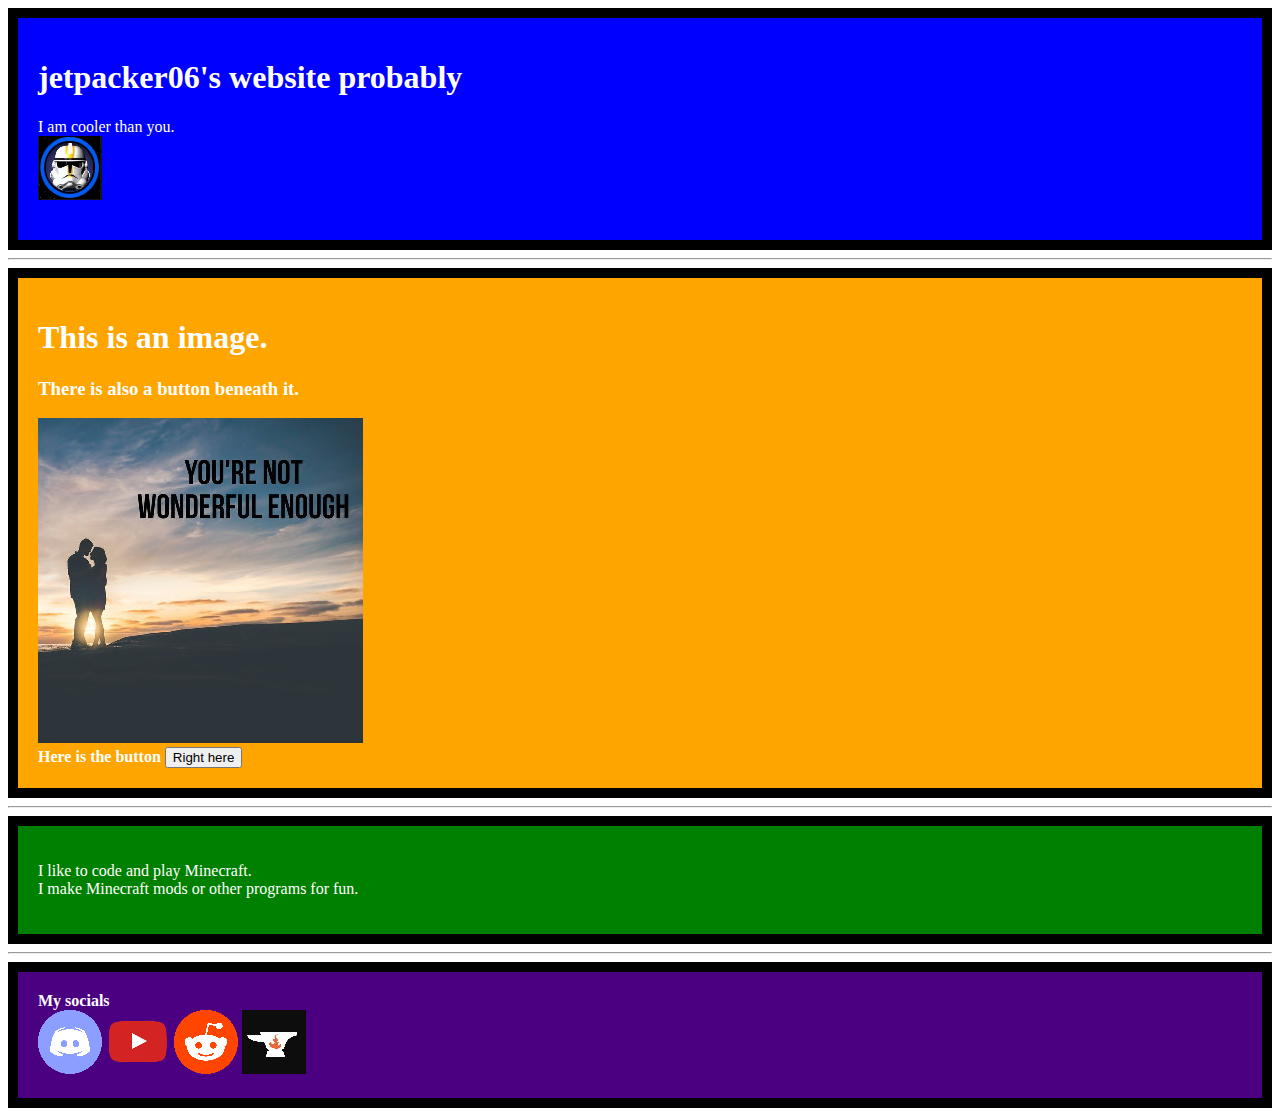
<file: index.html>
<!DOCTYPE html>
<html lang="en" xmlns="http://www.w3.org/1999/html">
    <head>
        <meta charset="UTF-8">
        <title>jetpacker06</title>
        <link rel="stylesheet" href="index.css">
    </head>
    <body>
        <script src="Functions.js"></script>
        <section class="blue_box">
            <h1>jetpacker06's website probably</h1>
            <p>
                I am cooler than you.
                <br>
                <img src="assets/images/commander%20cody.png" alt="">
            </p>
        </section>

        <hr>

        <section class="orange_box">
            <div>
                <div>
                    <h1>This is an image.</h1>
                    <h3>There is also a button beneath it.</h3>
                </div>
                <a href="https://inspirobot.me/"><img src="assets/images/youre%20not%20wonderful%20enough.jpg" alt=""></a>
                <div>
                    <strong>Here is the button</strong>
                    <button type="button" onclick="rightHereButtonClick()">Right here</button>
                </div>
            </div>
        </section>

        <hr>

        <section class="green_box">
            <p>
                I like to code and play Minecraft.
                <br>
                I make Minecraft mods or other programs for fun.
            </p>
        </section>

        <hr>

        <footer>
            <div class="purple_box">
                <div>
                    <strong>My socials</strong>
                </div>
                <a href="https://discord.gg/JzAQPX7kDR"><img src="assets/images/discord.png" alt=""></a>
                <a href="https://www.youtube.com/channel/UCAs5hQwAzD-eYFMghnWzt7g"><img src="assets/images/youtube.png" alt=""></a>
                <a href="https://www.reddit.com/user/jetpacker06"><img src="assets/images/reddit.png" alt=""></a>
                <a href="https://www.curseforge.com/members/jetpacker06/projects"><img src="assets/images/curseforge.jpg" alt=""></a>
            </div>
        </footer>

    </body>
</html>
</file>
<file: index.css>
.box, .purple_box, .blue_box, .green_box, .orange_box {
    width: border-box;
    height: min-content;
    padding: 20px;
    border: 10px solid black;
    font-family: "Microsoft JhengHei", serif;
}
.purple_box {
    background-color: indigo;
    color: white;
}
.blue_box {
    background-color: blue;
    color: white;
}
.green_box {
    background-color: green;
    color: white;
}
.orange_box {
    background-color: orange;
    color: white;
}
</file>
